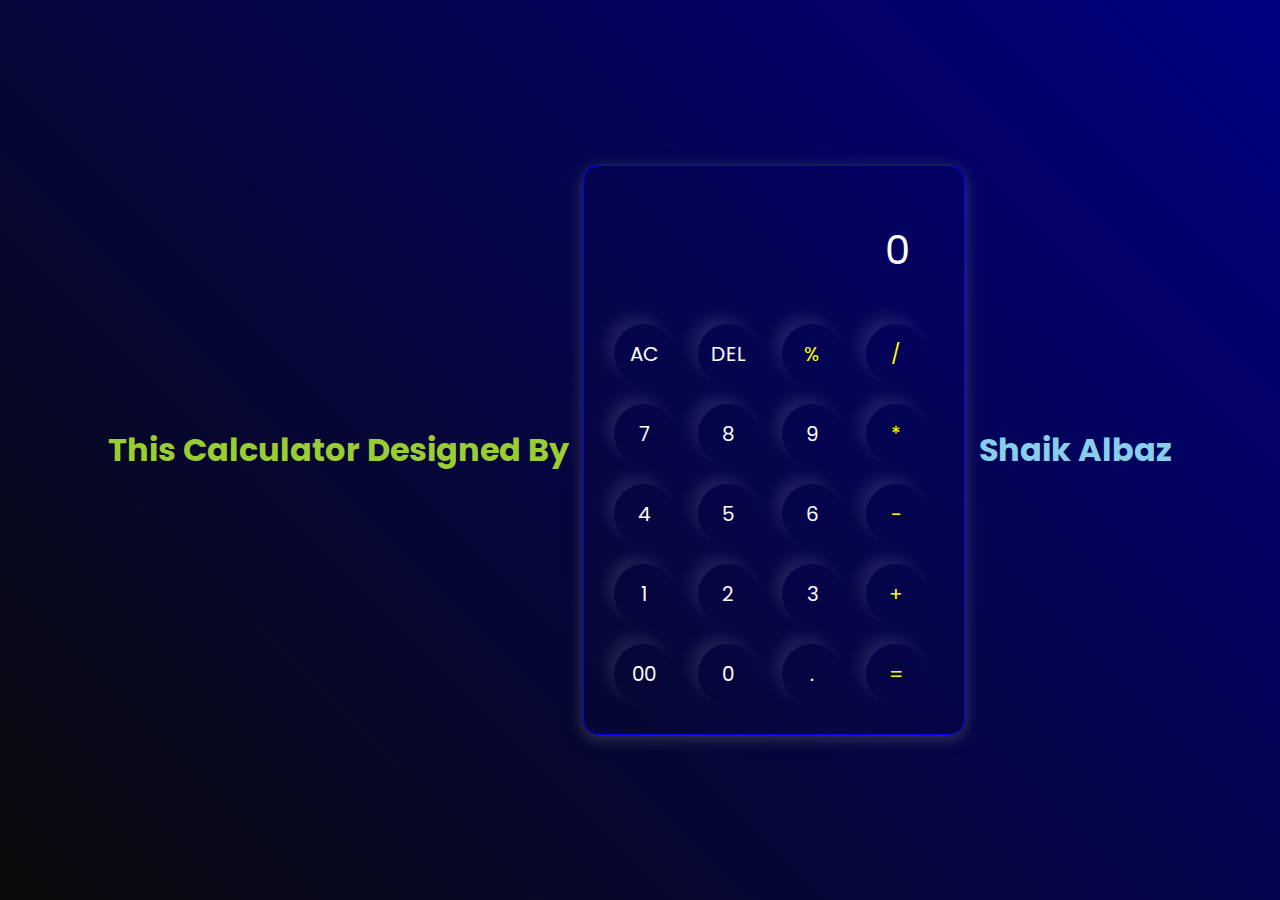
<file: Project(3)/index.html>
<!DOCTYPE html> 
<html large="en">
    <head>
        <meta charset="UTF-8">
        <meta htpp-equiv="X-UA-compatable" content="IE=edge">
        <meta name="viewpoint" content="width=device-width,initial-scale=1">
        <link rel="stylesheet" href="style.css"
    </head>
    <body>
        <h1 style="color: yellowgreen;">This Calculator Designed By &#160 </h1>
        <div class="calculator">
            <input type="text" placeholder="0" id="inputBox">
            <div>
                <button>AC</button>
                <button>DEL</button>
                <button class="operator">%</button>
                <button class="operator">/</button>
            </div>
            <div>
                <button>7</button>
                <button>8</button>
                <button>9</button>
                <button class="operator">*</button>
            </div>
            <div>
                <button>4</button>
                <button>5</button>
                <button>6</button>
                <button class="operator">-</button>
            </div>
            <div>
                <button>1</button>
                <button>2</button>
                <button>3</button>
                <button class="operator">+</button>
            </div>
            <div>
                <button>00</button>
                <button>0</button>
                <button>.</button>
                <button class="operator">=</button>
            </div>
        </div>

        <script src="script.js"></script>
        <h1 style="color: skyblue;"> &#160 Shaik Albaz</h1>
    </body>
</html>
</file>
<file: Project(3)/style.css>
@import url('https://fonts.googleapis.com/css2?family=poppins:wght@500&display=swap');
*{
    margin: 0;
    padding:0;
    box-sizing: border-box;
    font-family: 'poppins', sans-serif;
}

body{
    width: 100%;
    height: 100vh;
    display: flex;
    justify-content: center;
    align-items: center;
    background: linear-gradient(45deg,#0a0a0a,#000080);
} 

.calculator
{
    border: 1px solid #0000ff;
    padding: 20px;
    border-radius: 16px;
    background: transparent;
    box-shadow: 0px 3px 15px rgba(113,115,119,0.5);
}
input
{
    width: 320px;
    border: none;
    padding: 24px;
    margin: 10px;
    background: transparent;
    box-shadow: 0px 3px 15px rgbs(84,84,84,0.1);
    font-size: 40px;
    text-align: right;
    cursor: pointer;
    color: #ffffff;
}
input::placeholder
{
    color: #ffffff;
}
button
{
    border: none;
    width: 60px;
    height: 60px;
    margin: 10px;
    border-radius: 50%;
    background: transparent;
    color: #ffffff;
    font-size: 20px;
    box-shadow: -8px -8px 15px rgba(255,255,255,0.1);
    cursor: pointer;
}
.equalBtn
{
    background-color: #ffff00;
}
.operator
{
    color: #ffff00;
}
</file>
